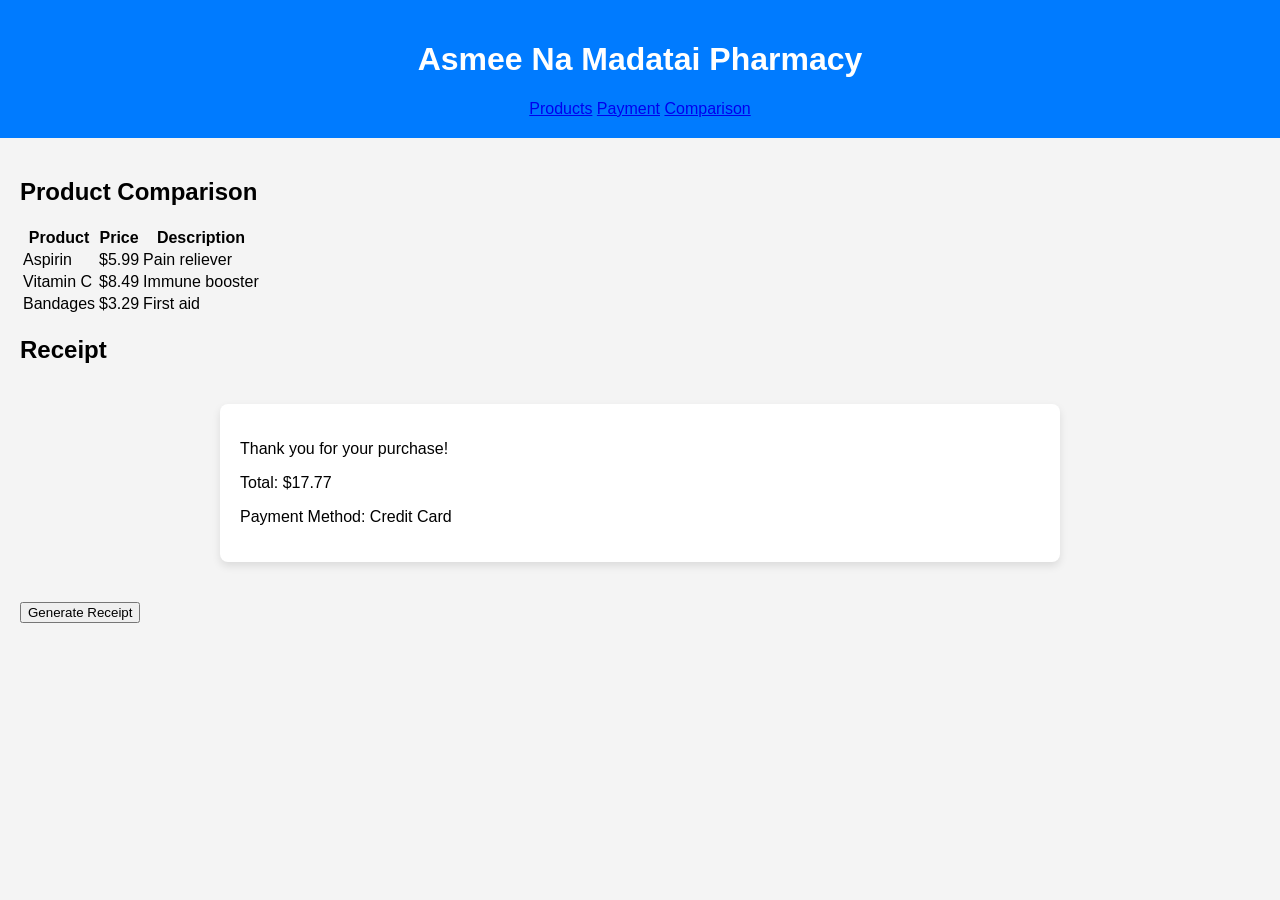
<file: asmee/comparison.html>
<!DOCTYPE html>
<html lang="en">
<head>
    <meta charset="UTF-8">
    <meta name="viewport" content="width=device-width, initial-scale=1.0">
    <title>Comparison & Receipt - Asmee Na Madatai Pharmacy</title>
    <link rel="stylesheet" href="style.css">
</head>
<body>
    <header>
        <h1>Asmee Na Madatai Pharmacy</h1>
        <nav>
            <a href="index.html">Products</a>
            <a href="payment.html">Payment</a>
            <a href="comparison.html">Comparison</a>
        </nav>
    </header>
    <main>
        <h2>Product Comparison</h2>
        <table>
            <thead>
                <tr>
                    <th>Product</th>
                    <th>Price</th>
                    <th>Description</th>
                </tr>
            </thead>
            <tbody>
                <tr>
                    <td>Aspirin</td>
                    <td>$5.99</td>
                    <td>Pain reliever</td>
                </tr>
                <tr>
                    <td>Vitamin C</td>
                    <td>$8.49</td>
                    <td>Immune booster</td>
                </tr>
                <tr>
                    <td>Bandages</td>
                    <td>$3.29</td>
                    <td>First aid</td>
                </tr>
            </tbody>
        </table>
        <h2>Receipt</h2>
        <div id="receipt">
            <p>Thank you for your purchase!</p>
            <p>Total: $17.77</p>
            <p>Payment Method: Credit Card</p>
        </div>
        <button onclick="generateReceipt()">Generate Receipt</button>
    </main>
    <script src="script.js"></script>
</body>
</html>
</file>
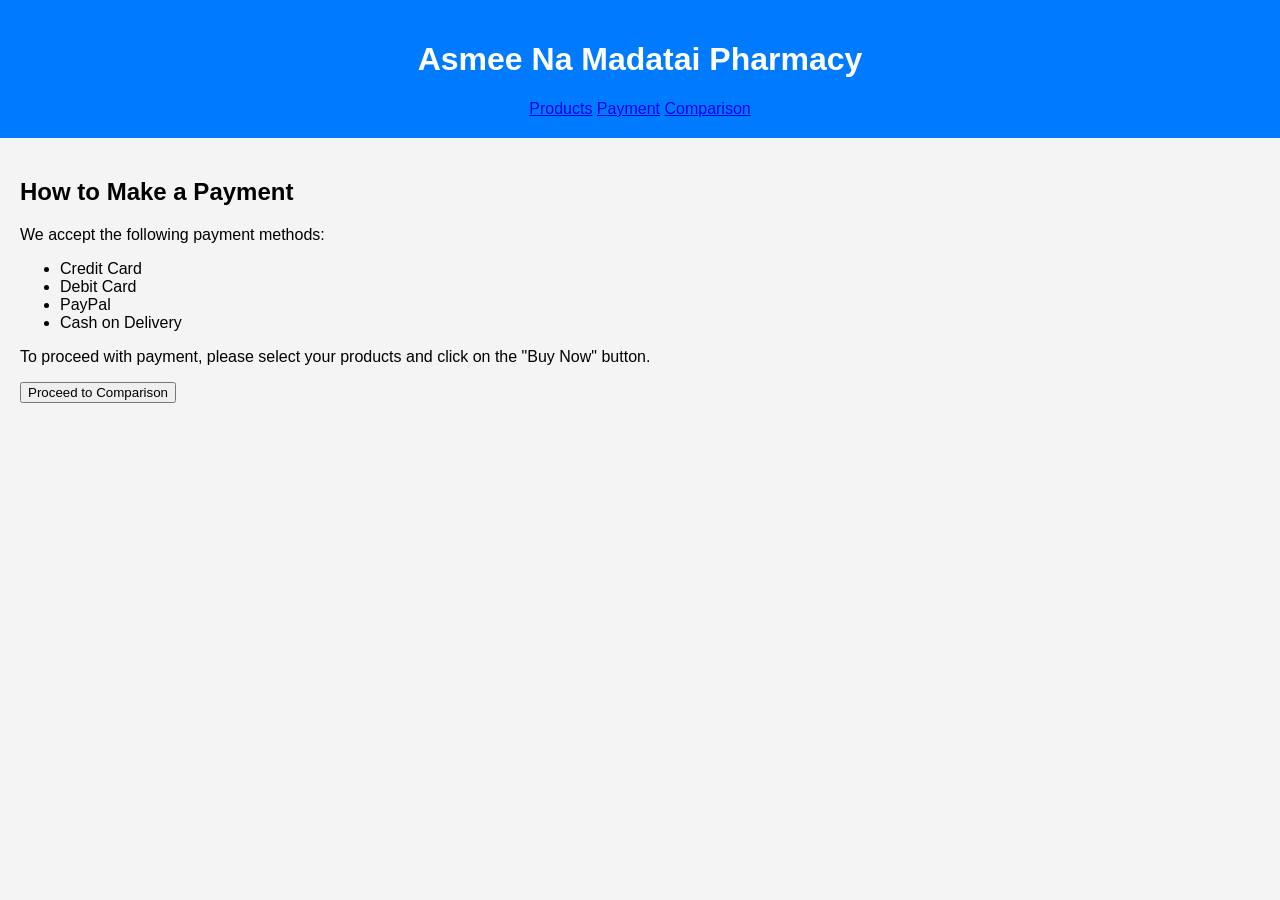
<file: asmee/payment.html>
<!DOCTYPE html>
<html lang="en">
<head>
    <meta charset="UTF-8">
    <meta name="viewport" content="width=device-width, initial-scale=1.0">
    <title>Payment - Asmee Na Madatai Pharmacy</title>
    <link rel="stylesheet" href="style.css">
</head>
<body>
    <header>
        <h1>Asmee Na Madatai Pharmacy</h1>
        <nav>
            <a href="index.html">Products</a>
            <a href="payment.html">Payment</a>
            <a href="comparison.html">Comparison</a>
        </nav>
    </header>
    <main>
        <h2>How to Make a Payment</h2>
        <p>We accept the following payment methods:</p>
        <ul>
            <li>Credit Card</li>
            <li>Debit Card</li>
            <li>PayPal</li>
            <li>Cash on Delivery</li>
        </ul>
        <p>To proceed with payment, please select your products and click on the "Buy Now" button.</p>
        <button onclick="window.location.href='comparison.html'">Proceed to Comparison</button>
    </main>
    <script src="script.js"></script>
</body>
</html>
</file>
<file: asmee/style.css>
body {
    font-family: Arial, sans-serif;
    margin: 0;
    padding: 0;
    background-color: #f4f4f4;
}

header {
    background-color: #007bff;
    color: white;
    text-align: center;
    padding: 20px;
}

.carousel {
    position: relative;
    max-width: 600px;
    margin: 50px auto;
    overflow: hidden;
}

.carousel-container {
    display: flex;
    transition: transform 0.5s ease;
}

.slide {
    min-width: 100%;
    display: flex;
    justify-content: center;
    align-items: center;
}

.product {
    background-color: white;
    border-radius: 8px;
    box-shadow: 0 4px 8px rgba(0,0,0,0.1);
    padding: 20px;
    text-align: center;
    width: 400px;
}

.product img {
    width: 100%;
    height: 300px;
    object-fit: cover;
    border-radius: 4px;
}

.product p {
    color: #007bff;
    font-weight: bold;
    font-size: 18px;
    margin-top: 10px;
}

.prev, .next {
    position: absolute;
    top: 50%;
    transform: translateY(-50%);
    background-color: rgba(0,0,0,0.5);
    color: white;
    border: none;
    padding: 10px;
    cursor: pointer;
    font-size: 18px;
}

.prev {
    left: 10px;
}

.next {
    right: 10px;
}

.prev:hover, .next:hover {
    background-color: rgba(0,0,0,0.8);
}

main {
    padding: 20px;
}

.description {
    max-width: 800px;
    margin: 0 auto 40px;
    background-color: white;
    padding: 20px;
    border-radius: 8px;
    box-shadow: 0 4px 8px rgba(0,0,0,0.1);
}

.description h2 {
    color: #007bff;
}

.product-list {
    max-width: 800px;
    margin: 0 auto;
    background-color: white;
    padding: 20px;
    border-radius: 8px;
    box-shadow: 0 4px 8px rgba(0,0,0,0.1);
}

.product-list h2 {
    color: #007bff;
}

#products {
    display: grid;
    grid-template-columns: repeat(auto-fill, minmax(250px, 1fr));
    gap: 20px;
}

.product-item {
    background-color: #f9f9f9;
    padding: 10px;
    border-radius: 4px;
    display: flex;
    flex-direction: column;
    align-items: center;
    text-align: center;
}

.product-item img {
    width: 100px;
    height: 100px;
    object-fit: cover;
    border-radius: 4px;
    margin-bottom: 10px;
}

.product-item span {
    font-weight: bold;
    margin-bottom: 10px;
}

.product-item button {
    background-color: #28a745;
    color: white;
    border: none;
    padding: 5px 10px;
    cursor: pointer;
    border-radius: 4px;
}

.product-item button:hover {
    background-color: #218838;
}

.cart {
    max-width: 800px;
    margin: 40px auto;
    background-color: white;
    padding: 20px;
    border-radius: 8px;
    box-shadow: 0 4px 8px rgba(0,0,0,0.1);
}

.cart h2 {
    color: #007bff;
}

#cart-items {
    list-style-type: none;
    padding: 0;
}

#cart-items li {
    padding: 5px 0;
    border-bottom: 1px solid #eee;
}

#cart-items li:last-child {
    border-bottom: none;
}

#payment-section {
    max-width: 800px;
    margin: 40px auto;
    background-color: white;
    padding: 20px;
    border-radius: 8px;
    box-shadow: 0 4px 8px rgba(0,0,0,0.1);
}

#payment-form label {
    display: block;
    margin-top: 10px;
}

#payment-form input {
    width: 100%;
    padding: 8px;
    margin-top: 5px;
    border: 1px solid #ccc;
    border-radius: 4px;
}

#payment-form input[type="radio"] {
    width: auto;
    margin-right: 5px;
}

#receipt {
    max-width: 800px;
    margin: 40px auto;
    background-color: white;
    padding: 20px;
    border-radius: 8px;
    box-shadow: 0 4px 8px rgba(0,0,0,0.1);
}

#receipt h2 {
    color: #007bff;
}
</file>
